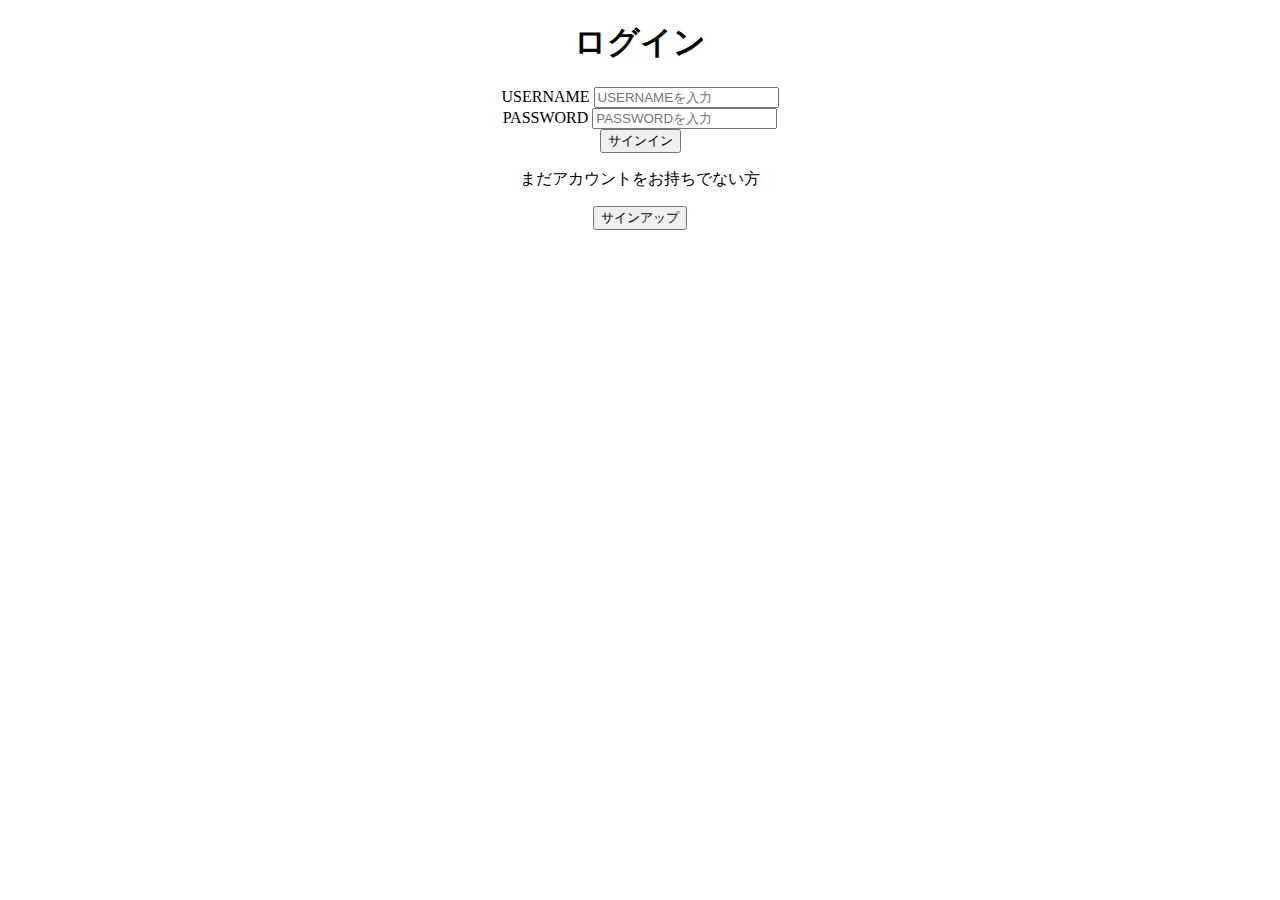
<file: index.html>
<!DOCTYPE html>
<html lang="ja">
<head>
  <meta charset="UTF-8" />
  <meta name="viewport" content="width=device-width, initial-scale=1.0" />
  <title>ログイン</title>
  <link rel="stylesheet" href="index.css" />
</head>
<body>

<!-- ログイン画面 -->
<div id="loginPage" class="page active">
  <h1>ログイン</h1>
  <form>
    <div>
      <label for="login-username">USERNAME</label>
      <input type="text" id="login-username" required placeholder="USERNAMEを入力">
    </div>
    <div>
      <label for="login-password">PASSWORD</label>
      <input type="password" id="login-password" required placeholder="PASSWORDを入力">
    </div>
    <div>
      <button type="submit">サインイン</button>
    </div>
  </form>

  <!-- 🔽 会員登録へ切り替えるボタン -->
  <p>まだアカウントをお持ちでない方</p>
  <button type="button" onclick="switchPage('register')">サインアップ</button>
</div>

<!-- 会員登録画面 -->
<div id="registerPage" class="page">
  <h1>会員登録</h1>
  <form>
    <div>
      <label for="register-username">USERNAME</label>
      <input type="text" id="register-username" required placeholder="USERNAMEを入力">
    </div>
    <div>
      <label for="register-password">PASSWORD</label>
      <input type="password" id="register-password" required placeholder="PASSWORDを入力">
    </div>
    <div>
      <label for="register-password2">確認用PASSWORD</label>
      <input type="password" id="register-password2" required placeholder="確認用PASSWORDを入力">
    </div>
    <div>
      <button type="submit">サインアップ</button>
    </div>
  </form>

  <!-- 🔽 ログインへ切り替えるボタン -->
  <p>すでにアカウントをお持ちの方：</p>
  <button type="button" onclick="switchPage('login')">サインインはこちら</button>
</div>
</file>
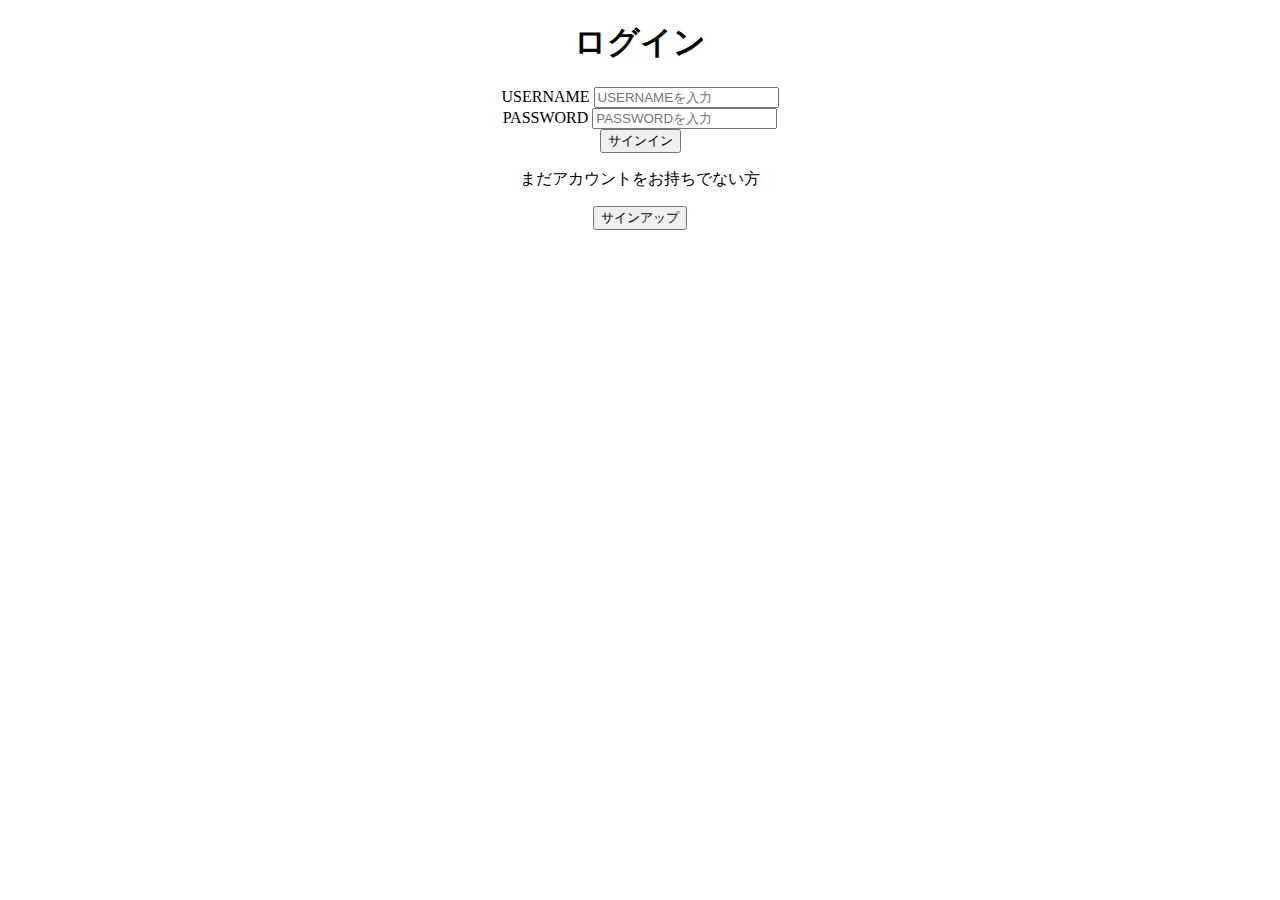
<file: login.html>
<!DOCTYPE html>
<html lang="en">
<head>
    <meta charset="UTF-8">
    <meta name="viewport" content="width=device-width, initial-scale=1.0">
    <title>Login</title>
    <link rel="stylesheet" href="/index.css">
</head>
<body>
    <!-- ログイン画面 -->
<div id="loginPage" class="page active">
  <h1>ログイン</h1>
  <form>
    <div>
      <label for="login-username">USERNAME</label>
      <input type="text" id="login-username" required placeholder="USERNAMEを入力">
    </div>
    <div>
      <label for="login-password">PASSWORD</label>
      <input type="password" id="login-password" required placeholder="PASSWORDを入力">
    </div>
    <div>
      <button type="submit">サインイン</button>
    </div>
  </form>

  <!-- 🔽 会員登録へ切り替えるボタン -->
  <p>まだアカウントをお持ちでない方</p>
  <button onclick="location.href='register.html'">サインアップ</button>

</div>
<script src="/quiz.js"></script>
</body>
</html>
</file>
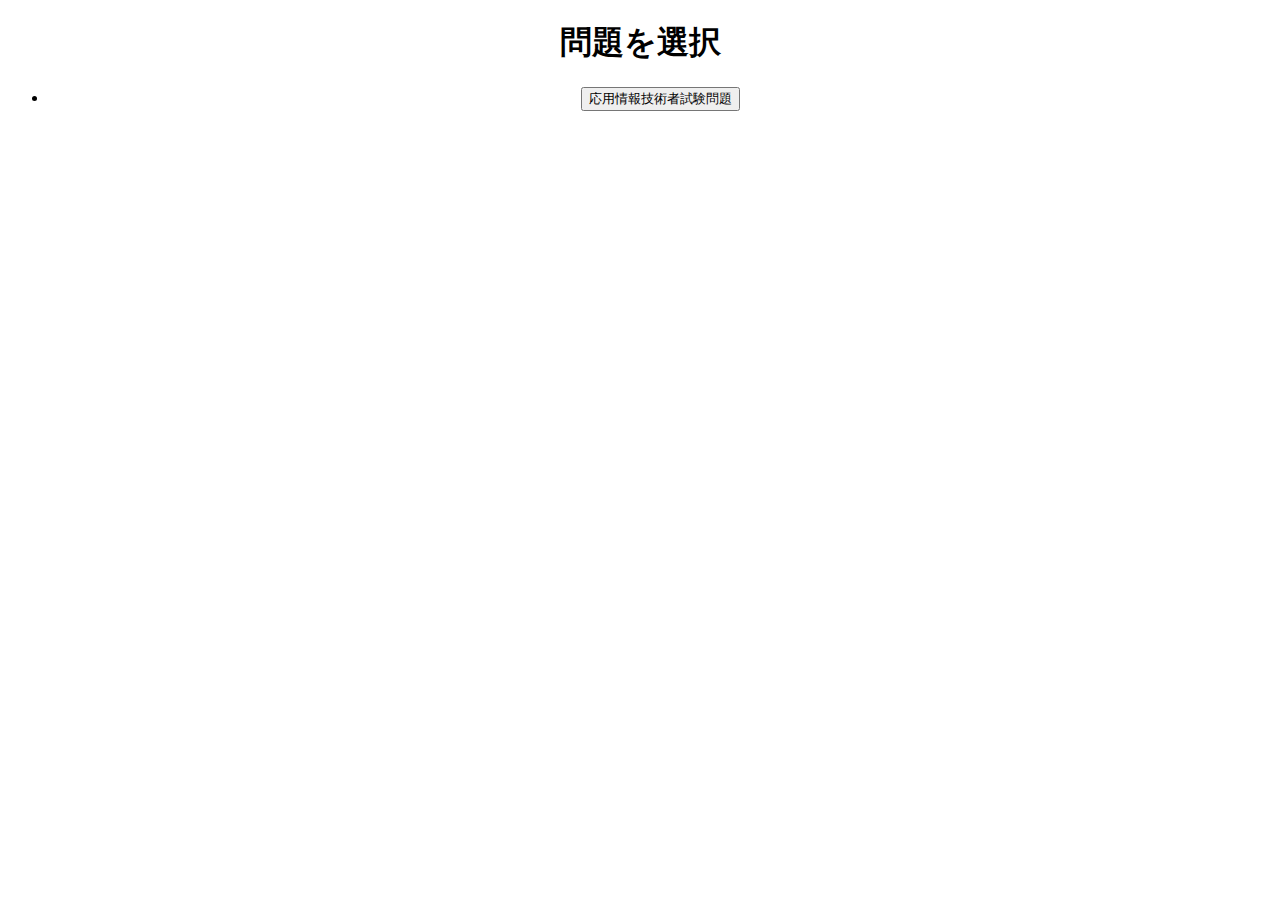
<file: menu.html>
<!DOCTYPE html>
<html lang="en">
<head>
    <meta charset="UTF-8">
    <meta name="viewport" content="width=device-width, initial-scale=1.0">
    <title>Menu</title>
    <link rel="stylesheet" href="/index.css">
</head>
<body>
  <h1>問題を選択</h1>
  <ul>
    <li><button onclick="location.href='quiz.html?num=1'">応用情報技術者試験問題</button></li>
  </ul>

  <script src="quiz.js"></script>
</body>
</html>

</body>
</html>
</file>
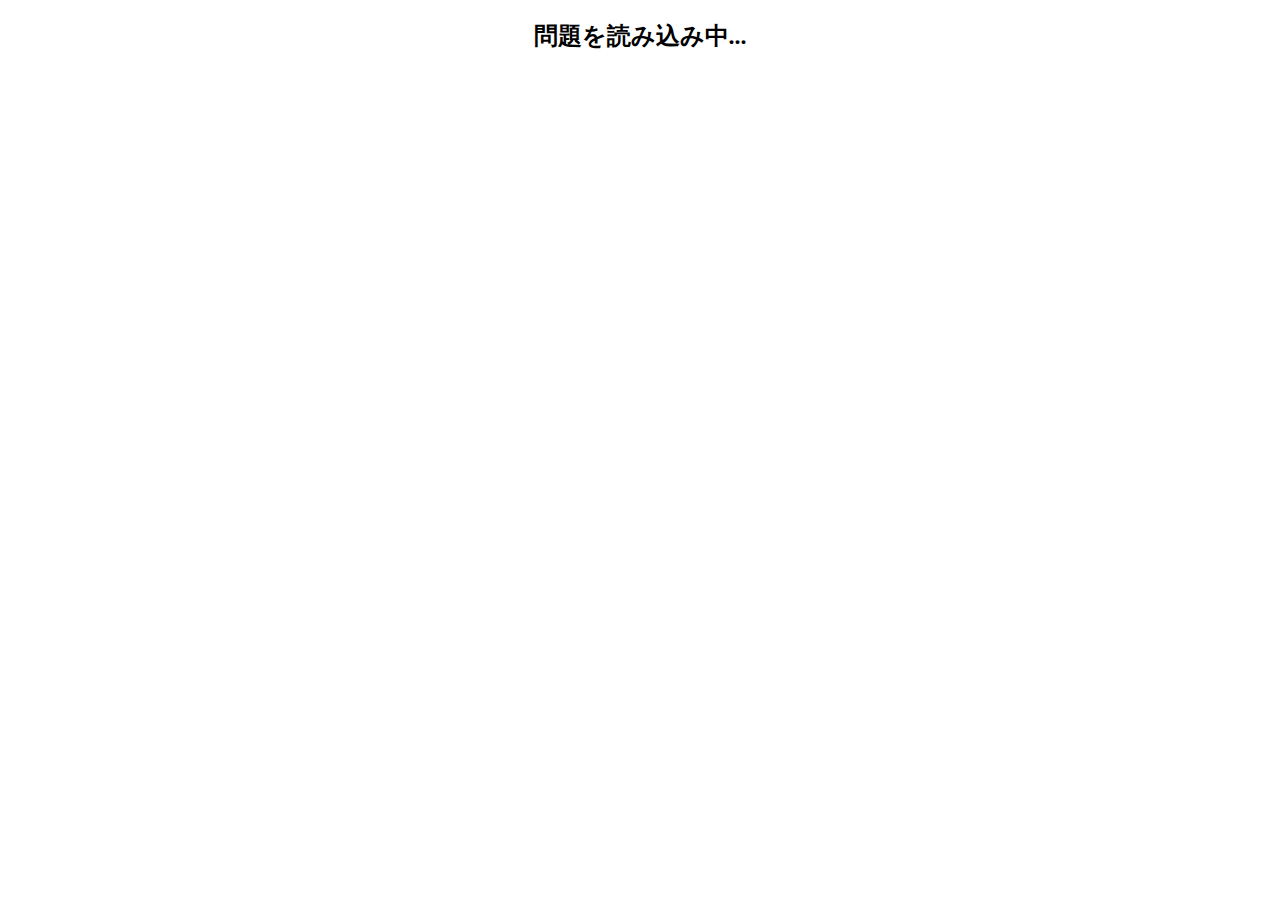
<file: quiz.html>
<!DOCTYPE html>
<html lang="en">
<head>
    <meta charset="UTF-8">
    <meta name="viewport" content="width=device-width, initial-scale=1.0">
    <title>応用情報技術者試験問題</title>
    <link rel="stylesheet" href="/index.css">
</head>
<body>
    <div id="quizContainer">
        <h2 id="question">問題を読み込み中...</h2>
        <ul id="choices"></ul>
    </div>
    <script src="quiz.js"></script>
</body>
</html>
</file>
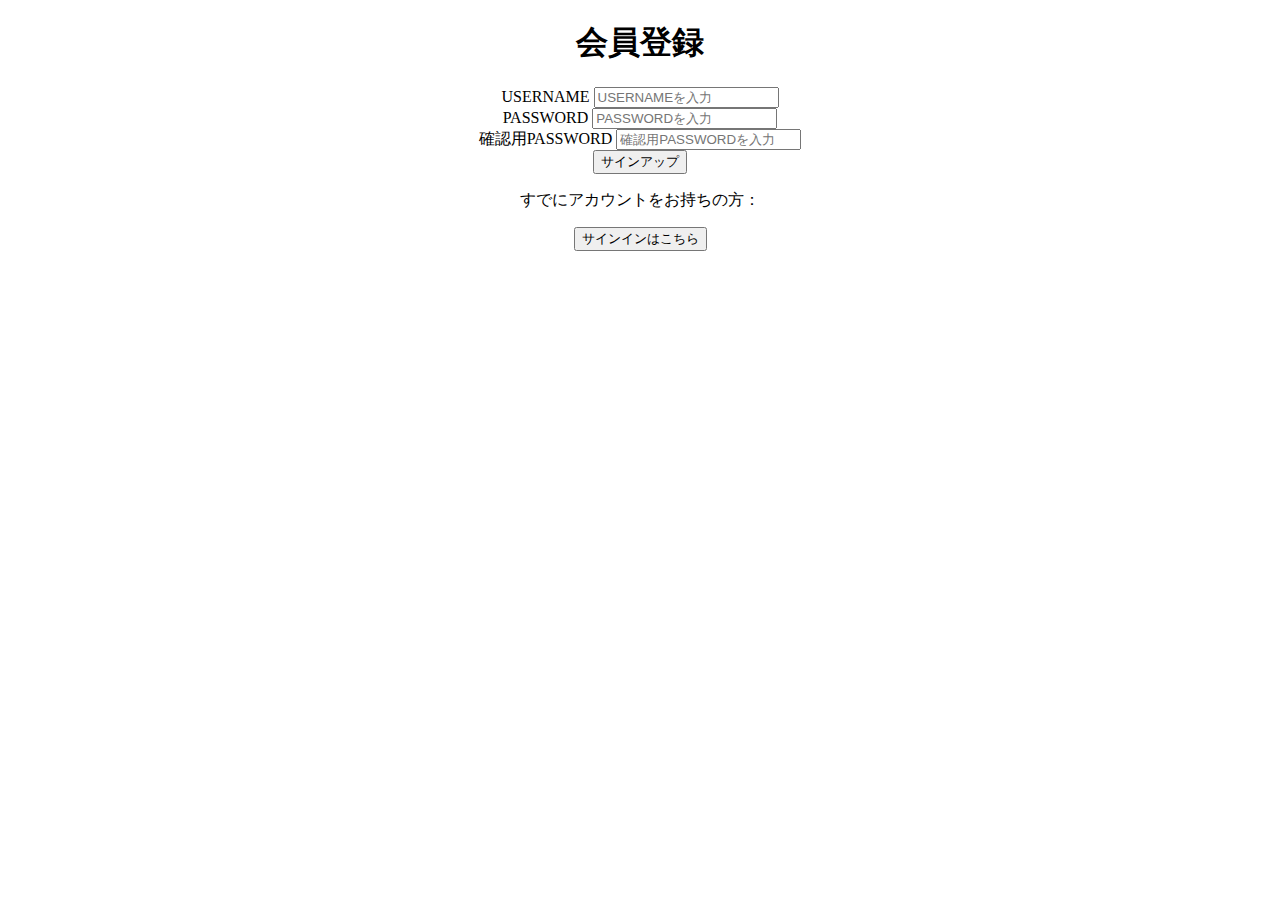
<file: register.html>
<!DOCTYPE html>
<html lang="en">
<head>
  <meta charset="UTF-8" />
  <meta name="viewport" content="width=device-width, initial-scale=1.0" />
  <title>Registration</title>
  <link rel="stylesheet" href="/index.css" />
</head>
<body>
  <!-- 会員登録画面 -->
  <div id="registerPage" class="page active">
    <h1>会員登録</h1>
    <form>
      <div>
        <label for="register-username">USERNAME</label>
        <input type="text" id="register-username" required placeholder="USERNAMEを入力" />
      </div>
      <div>
        <label for="register-password">PASSWORD</label>
        <input type="password" id="register-password" required placeholder="PASSWORDを入力" />
      </div>
      <div>
        <label for="register-password2">確認用PASSWORD</label>
        <input type="password" id="register-password2" required placeholder="確認用PASSWORDを入力" />
      </div>
      <div>
        <button type="submit">サインアップ</button>
      </div>
    </form>

    <p>すでにアカウントをお持ちの方：</p>
    <button onclick="location.href='login.html'">サインインはこちら</button>
  </div>

  <script src="/quiz.js"></script>
</body>
</html>
</file>
<file: index.css>
body {
    text-align: center;
}

.page {
  display: none;
}
.page.active {
  display: block;
}
</file>
